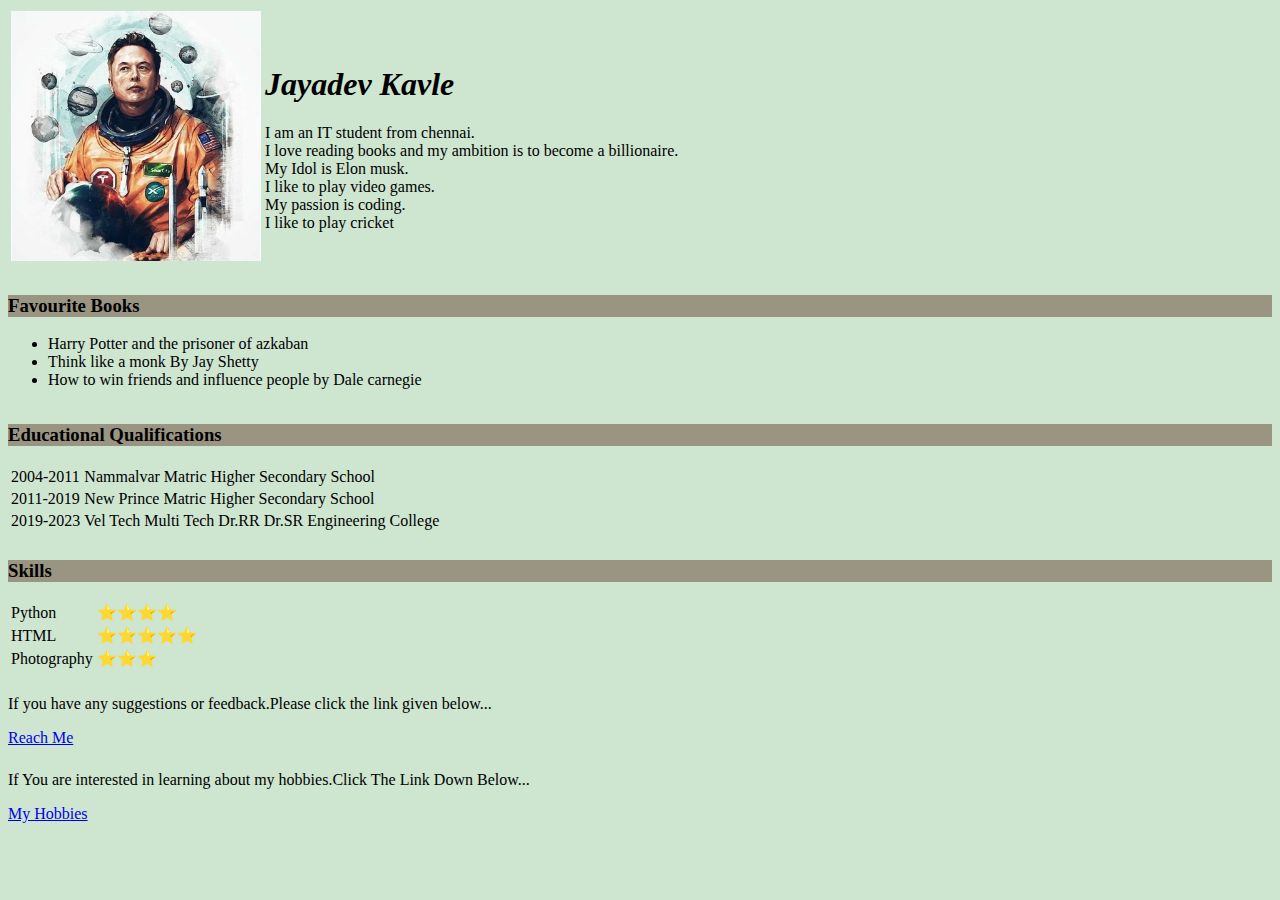
<file: index.html>
<!DOCTYPE html>
<html>
  <head><title>Jayadev's Website</title>
  <link rel="stylesheet" href="Styles.css"</head>
  <body>
    <table>
      <tr>
        <td><img src="Profile pic.jpg" height="250px" width="250px"></td>
        <td><h1><em>Jayadev Kavle</em></h1>
        I am an IT student from chennai.<br>
        I love reading books and my ambition is to become a billionaire.<br>
        My Idol is Elon musk.<br>
        I like to play video games.<br>
        My passion is coding.<br>
        I like to play cricket</td>
      </tr>
    </table>
  <hr><p><h3>Favourite Books</h3><ul>
    <li>Harry Potter and the prisoner of azkaban</li>
    <li>Think like a monk By Jay Shetty</li>
    <li>How to win friends and influence people by Dale carnegie</li>
  </ul>
</p><hr>
  <h3>Educational Qualifications</h3>
  <table>
    <tr class="classname">
      <td>2004-2011</td>
      <td>Nammalvar Matric Higher Secondary School</td>
    </tr>
    <tr>
      <td>2011-2019</td>
      <td>New Prince Matric Higher Secondary School</td>
    </tr>
    <tr>
      <td>2019-2023</td>
      <td>Vel Tech Multi Tech Dr.RR Dr.SR Engineering College</td>
    </tr>
  </table><hr>
  <h3>Skills</h3>
  <table>
    <tr>
      <td>Python</td>
      <td>⭐⭐⭐⭐</td>
    </tr>
    <tr>
      <td>HTML</td>
      <td>⭐⭐⭐⭐⭐</td>
    </tr>
    <tr>
      <td>Photography</td>
      <td>⭐⭐⭐</td>
    </tr>
  </table>
  <hr>
  <p>If you have any suggestions or feedback.Please click the link given below...</p>
  <a href="Forms.html" alt="Message">Reach Me</a><hr>
  <p>If You are interested in learning about my hobbies.Click The Link Down Below...</p>
  <a href="Hobbies.html">My Hobbies</a>
  </body>
</html>
</file>
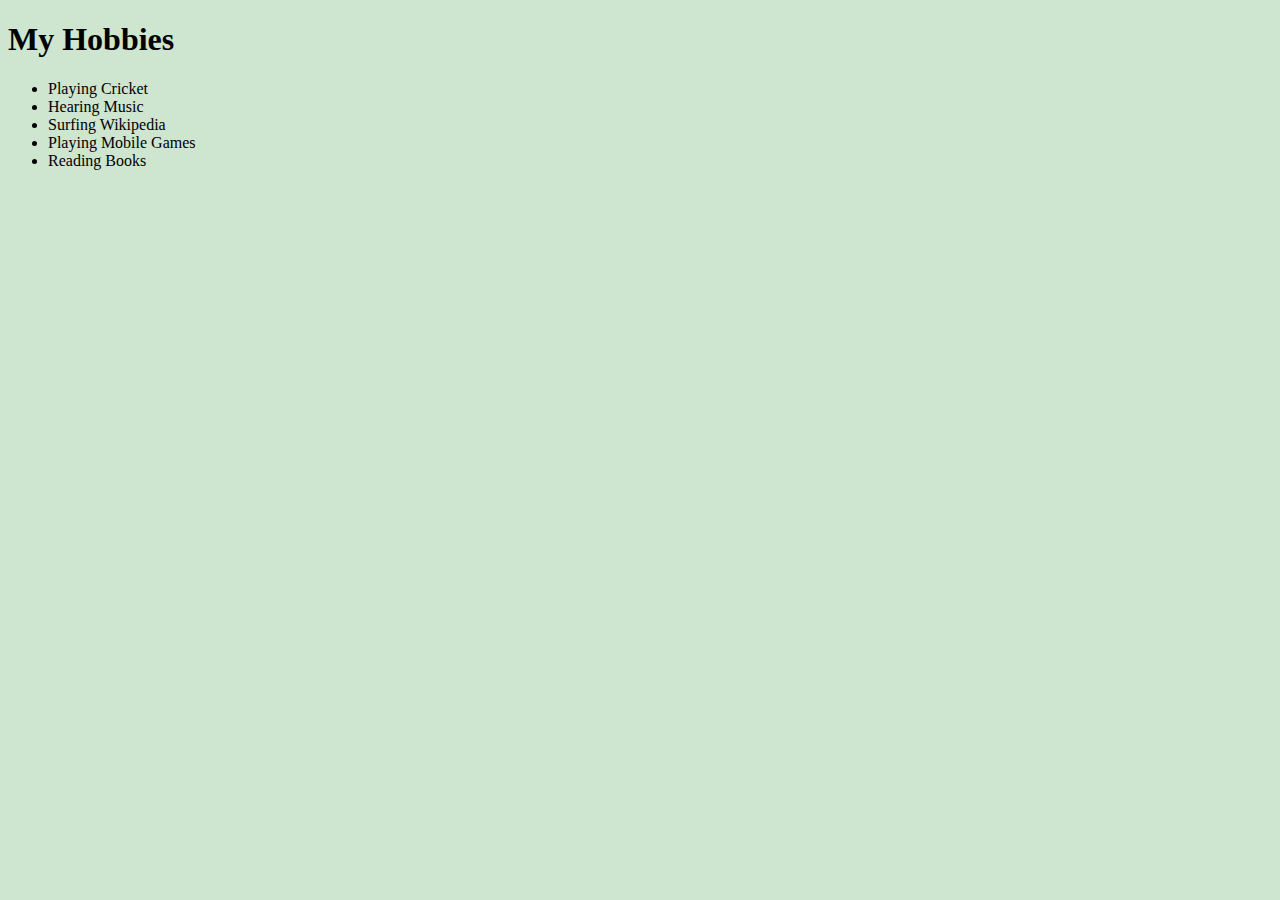
<file: Hobbies.html>
<!DOCTYPE html>
<html lang="en" dir="ltr">
  <head>
    <meta charset="utf-8">
    <title>My Hobbies</title>
  </head>
  <body style="background-color:#CEE5D0">
    <h1>My Hobbies</h1>
    <ul>
      <li>Playing Cricket</li>
      <li>Hearing Music</li>
      <li>Surfing Wikipedia</li>
      <li>Playing Mobile Games</li>
      <li>Reading Books</li>
    </ul>
  </body>
</html>
</file>
<file: Styles.css>
body{
  background-color:#CEE5D0
}
h3{
  background-color:#9A9483
}
hr{

  border-style: none;
  border-width: 5px;
  width: 5%;
}
td{
  align-items: center;
}
table {
  column-gap: normal;
  column-span: none;
}
</file>
